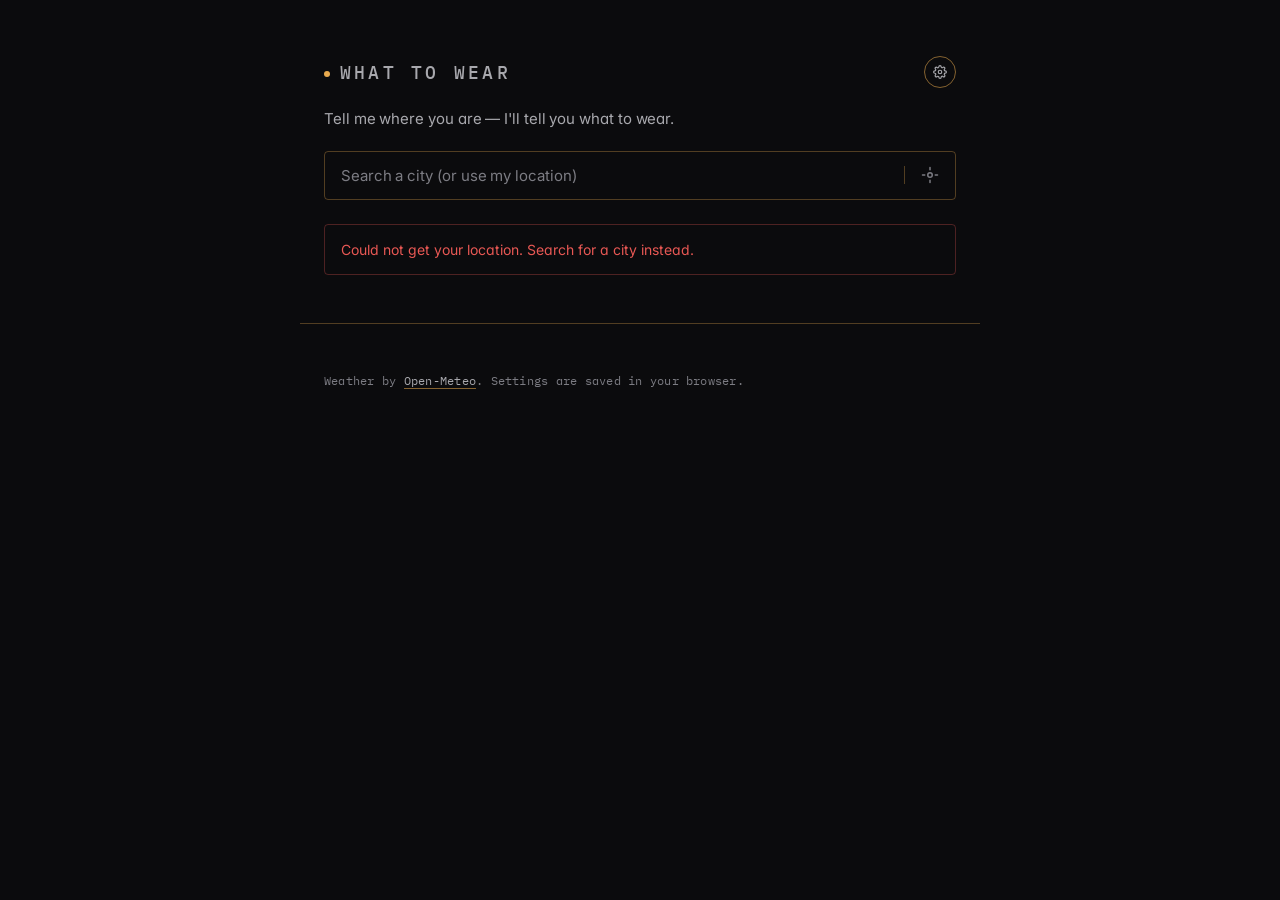
<file: index.html>
<!DOCTYPE html>
<html lang="en">
<head>
<meta charset="UTF-8" />
<meta name="viewport" content="width=device-width, initial-scale=1.0" />
<meta name="description" content="What to Wear — clothing recommendations based on the weather in any city." />
<meta http-equiv="Cache-Control" content="no-store, no-cache, must-revalidate, max-age=0" />
<meta http-equiv="Pragma" content="no-cache" />
<meta http-equiv="Expires" content="0" />
<title>What to Wear</title>
<link rel="icon" href="data:image/svg+xml,%3Csvg xmlns='http://www.w3.org/2000/svg' viewBox='0 0 100 100'%3E%3Ctext y='.9em' font-size='90'%3E%F0%9F%A7%A5%3C/text%3E%3C/svg%3E" />
<link rel="preconnect" href="https://fonts.googleapis.com" />
<link rel="preconnect" href="https://fonts.gstatic.com" crossorigin />
<link href="https://fonts.googleapis.com/css2?family=Inter:wght@400;500;600;700&family=IBM+Plex+Mono:wght@400;500&family=Fraunces:opsz,wght@9..144,400;9..144,500&display=swap" rel="stylesheet" />
<link rel="stylesheet" href="styles.css?v=21" />
</head>
<body>
<header>
  <div class="header-row">
    <h1>What to Wear</h1>
    <button id="settingsBtn" class="icon-btn" aria-label="Settings" title="Settings">
      <svg viewBox="0 0 24 24" width="22" height="22" fill="none" stroke="currentColor" stroke-width="2" stroke-linecap="round" stroke-linejoin="round"><circle cx="12" cy="12" r="3"/><path d="M19.4 15a1.65 1.65 0 0 0 .33 1.82l.06.06a2 2 0 0 1 0 2.83 2 2 0 0 1-2.83 0l-.06-.06a1.65 1.65 0 0 0-1.82-.33 1.65 1.65 0 0 0-1 1.51V21a2 2 0 0 1-4 0v-.09A1.65 1.65 0 0 0 9 19.4a1.65 1.65 0 0 0-1.82.33l-.06.06a2 2 0 0 1-2.83 0 2 2 0 0 1 0-2.83l.06-.06a1.65 1.65 0 0 0 .33-1.82 1.65 1.65 0 0 0-1.51-1H3a2 2 0 0 1 0-4h.09A1.65 1.65 0 0 0 4.6 9a1.65 1.65 0 0 0-.33-1.82l-.06-.06a2 2 0 0 1 0-2.83 2 2 0 0 1 2.83 0l.06.06a1.65 1.65 0 0 0 1.82.33H9a1.65 1.65 0 0 0 1-1.51V3a2 2 0 0 1 4 0v.09a1.65 1.65 0 0 0 1 1.51 1.65 1.65 0 0 0 1.82-.33l.06-.06a2 2 0 0 1 2.83 0 2 2 0 0 1 0 2.83l-.06.06a1.65 1.65 0 0 0-.33 1.82V9a1.65 1.65 0 0 0 1.51 1H21a2 2 0 0 1 0 4h-.09a1.65 1.65 0 0 0-1.51 1z"/></svg>
    </button>
  </div>
  <p class="tagline">Tell me where you are — I'll tell you what to wear.</p>
</header>

<main>
  <section class="search-section">
    <form id="cityForm" autocomplete="off">
      <div class="search-wrap">
        <input
          type="text"
          id="cityInput"
          placeholder="Search a city (or use my location)"
          aria-label="City"
          autocomplete="off"
        />
        <button type="button" id="locBtn" class="loc-btn" aria-label="Use my location" title="Use my location">
          <svg viewBox="0 0 24 24" width="18" height="18" fill="none" stroke="currentColor" stroke-width="2" stroke-linecap="round" stroke-linejoin="round"><circle cx="12" cy="12" r="3"/><path d="M12 2v3M12 19v3M2 12h3M19 12h3"/></svg>
        </button>
        <ul id="suggestions" class="suggestions" role="listbox"></ul>
      </div>
    </form>
    <div id="favorites" class="favorites" aria-label="Saved cities"></div>
  </section>

  <section id="loading" class="loading hidden">
    <div class="spinner"></div>
    <p>Checking the weather…</p>
  </section>

  <section id="error" class="error hidden"></section>

  <section id="result" class="result hidden">
    <div class="location-bar">
      <h2 id="locationName"></h2>
      <div class="location-actions">
        <span id="locationTime" class="muted"></span>
        <button type="button" id="favBtn" class="icon-btn-sm" aria-label="Save this city" title="Save city">
          <svg viewBox="0 0 24 24" width="18" height="18" fill="none" stroke="currentColor" stroke-width="2" stroke-linecap="round" stroke-linejoin="round"><polygon points="12 2 15 8.5 22 9.3 17 14.1 18.2 21 12 17.8 5.8 21 7 14.1 2 9.3 9 8.5 12 2"/></svg>
        </button>
        <button type="button" id="shareBtn" class="icon-btn-sm" aria-label="Copy share link" title="Copy share link">
          <svg viewBox="0 0 24 24" width="18" height="18" fill="none" stroke="currentColor" stroke-width="2" stroke-linecap="round" stroke-linejoin="round"><circle cx="18" cy="5" r="3"/><circle cx="6" cy="12" r="3"/><circle cx="18" cy="19" r="3"/><line x1="8.6" y1="13.5" x2="15.4" y2="17.5"/><line x1="15.4" y1="6.5" x2="8.6" y2="10.5"/></svg>
        </button>
      </div>
    </div>

    <div class="now">
      <div class="now-icon" id="nowIcon">☀️</div>
      <div class="now-temp">
        <div class="temp" id="nowTemp">—°</div>
        <div class="feels muted" id="nowFeels"></div>
      </div>
      <div class="now-meta">
        <div id="nowDesc"></div>
        <div class="muted" id="nowMeta"></div>
      </div>
    </div>

    <div class="forecast card forecast-compact">
      <h3>Next 5 days</h3>
      <div id="forecast" class="forecast-grid"></div>
    </div>

    <div class="recommendation card">
      <div class="rec-header">
        <h3>What to wear</h3>
        <div class="rec-toggles">
          <div class="period-toggle" role="tablist" aria-label="Time of day">
            <button type="button" class="period-btn active" data-period="day" role="tab">Day</button>
            <button type="button" class="period-btn" data-period="night" role="tab">Night</button>
          </div>
          <div class="style-toggle rec-style-toggle" role="tablist" aria-label="Style context">
            <button type="button" class="style-btn" data-style="casual" role="tab">Casual</button>
            <button type="button" class="style-btn" data-style="business" role="tab">Business</button>
            <button type="button" class="style-btn" data-style="outdoor" role="tab">Active</button>
          </div>
        </div>
      </div>
      <div id="recFor" class="rec-for muted small"></div>
      <div id="outfitHeadline" class="outfit-headline"></div>
      <ul id="outfitList" class="outfit-list"></ul>
      <div id="outfitNotes" class="notes muted"></div>
    </div>

    <details class="card collapsible" id="tripCard" open>
      <summary><h3>Plan a trip</h3><span class="hint muted small">Pick dates → packing list</span></summary>
      <div class="trip-form">
        <label class="field inline">
          <span>From</span>
          <input type="date" id="tripStart" />
        </label>
        <label class="field inline">
          <span>To</span>
          <input type="date" id="tripEnd" />
        </label>
        <button type="button" id="tripGo" class="btn-primary">Update</button>
      </div>

      <div class="trip-cities">
        <div class="trip-cities-label muted small">Destinations</div>
        <ul id="tripCityList" class="trip-city-list"></ul>
        <div class="trip-add-wrap">
          <button type="button" id="tripAddBtn" class="trip-add-btn">+ Add a city</button>
          <form id="tripAddForm" class="trip-add-form hidden" autocomplete="off">
            <div class="search-wrap small-wrap">
              <input type="text" id="tripAddInput" placeholder="Search a city to add" autocomplete="off" />
              <button type="button" id="tripAddCancel" class="loc-btn" aria-label="Cancel">×</button>
              <ul id="tripAddSuggestions" class="suggestions" role="listbox"></ul>
            </div>
          </form>
        </div>
      </div>

      <div id="tripError" class="error hidden small"></div>
      <div id="tripDays" class="forecast-grid trip-days"></div>
      <div id="tripSummary" class="muted small"></div>
    </details>

    <div class="packing card hidden" id="packingCard">
      <div class="rec-header">
        <h3>Packing for the trip</h3>
        <div class="style-toggle pack-style-toggle" role="tablist" aria-label="Style context">
          <button type="button" class="style-btn" data-style="casual" role="tab">Casual</button>
          <button type="button" class="style-btn" data-style="business" role="tab">Business</button>
          <button type="button" class="style-btn" data-style="outdoor" role="tab">Active</button>
        </div>
      </div>
      <ul id="packingList" class="outfit-list"></ul>
    </div>

    <div class="card" id="compareCard">
      <div class="rec-header">
        <h3>Compare with another city</h3>
        <span class="hint muted small">e.g. home vs destination</span>
      </div>
      <form id="compareForm" class="compare-form" autocomplete="off">
        <div class="search-wrap">
          <input type="text" id="compareInput" placeholder="Search a city to compare" autocomplete="off" />
          <ul id="compareSuggestions" class="suggestions" role="listbox"></ul>
        </div>
      </form>
      <div id="compareResult" class="compare-result hidden">
        <div class="compare-grid">
          <div class="compare-col" id="compareColA"></div>
          <div class="compare-col" id="compareColB"></div>
        </div>
      </div>
    </div>
  </section>
</main>

<dialog id="settingsDialog" class="settings-dialog">
  <form method="dialog" id="settingsForm">
    <h2>Settings</h2>

    <label class="field">
      <span>Gender (clothing style)</span>
      <select id="gender">
        <option value="neutral">Neutral / no preference</option>
        <option value="masc">More masculine styling</option>
        <option value="femme">More feminine styling</option>
      </select>
    </label>

    <fieldset class="field">
      <legend>Temperature preference</legend>
      <p class="muted small">How do you usually feel relative to most people?</p>
      <label class="radio">
        <input type="radio" name="tempPref" value="cold" />
        <span>I run cold — I like to overdress</span>
      </label>
      <label class="radio">
        <input type="radio" name="tempPref" value="normal" />
        <span>Average</span>
      </label>
      <label class="radio">
        <input type="radio" name="tempPref" value="warm" />
        <span>I run warm — I underdress</span>
      </label>
    </fieldset>

    <label class="field">
      <span>Units</span>
      <select id="units">
        <option value="metric">Celsius / km/h</option>
        <option value="imperial">Fahrenheit / mph</option>
      </select>
    </label>

    <label class="field">
      <span>Style context</span>
      <select id="style">
        <option value="casual">Casual</option>
        <option value="business">Business / smart</option>
        <option value="outdoor">Outdoor / active</option>
      </select>
    </label>

    <div class="dialog-actions">
      <button type="button" id="cancelSettings" class="ghost">Cancel</button>
      <button type="submit" class="primary">Save</button>
    </div>
  </form>
</dialog>

<div id="toast" class="toast hidden" role="status"></div>

<!-- ===========================================================
     Analytics — pick ONE provider and uncomment.
     All are privacy-friendly (no cookies, no GDPR banner needed).
     =========================================================== -->

<!-- Cloudflare Web Analytics — dashboard in Cloudflare → Web Analytics -->
<script defer src='https://static.cloudflareinsights.com/beacon.min.js'
  data-cf-beacon='{"token": "f5d12d90038247c595dce49bce6fb823"}'></script>

<!-- GoatCounter (disabled; standby in case we want to flip back).
     Dashboard at https://whattowear.goatcounter.com/ -->
<!--
<script
  data-goatcounter="https://whattowear.goatcounter.com/count"
  async src="//gc.zgo.at/count.js"></script>
-->

<!-- 2. Plausible (paid, ~1KB) — replace YOURDOMAIN.com with your site domain
<script defer data-domain="YOURDOMAIN.com" src="https://plausible.io/js/script.js"></script>
-->

<!-- 3. Cloudflare Web Analytics (free if you use Cloudflare DNS — no need to host on CF)
<script defer src='https://static.cloudflareinsights.com/beacon.min.js'
  data-cf-beacon='{"token": "YOURTOKEN"}'></script>
-->

<!-- 4. Umami (free if self-hosted, otherwise from cloud.umami.is)
<script defer src="https://cloud.umami.is/script.js" data-website-id="YOUR-WEBSITE-ID"></script>
-->

<!-- Local visit counter (always on; useful for dev / fallback) -->
<script>
  (function () {
    try {
      const k = 'whatToWear.visits.v1';
      const data = JSON.parse(localStorage.getItem(k) || '{"count":0,"first":null,"last":null}');
      data.count += 1;
      data.last = new Date().toISOString();
      if (!data.first) data.first = data.last;
      localStorage.setItem(k, JSON.stringify(data));
      // Expose for ad-hoc inspection: window.visits in the console.
      window.visits = data;
    } catch (e) { /* localStorage unavailable — ignore */ }
  })();
</script>

<footer>
  <p class="muted small">
    Weather by <a href="https://open-meteo.com" target="_blank" rel="noopener">Open-Meteo</a>.
    Settings are saved in your browser.
  </p>
</footer>

<script src="app.js?v=21"></script>
</body>
</html>
</file>
<file: styles.css>
:root {
  /* Minimalist dark — warm-leaning near-black, single amber accent */
  --bg: #0b0b0d;
  --surface: #19191f;
  --surface-2: #22222a;
  --ink: #f2f2f3;
  --ink-dim: #a8a8ad;
  --ink-muted: #7c7c83;
  --ink-faint: #2a2a30;
  /* Warm-tinted hairlines — bumped from 18%/32% to 32%/55% so card edges read as amber */
  --border: oklch(0.78 0.13 75 / 0.32);
  --border-strong: oklch(0.78 0.13 75 / 0.55);
  --accent: oklch(0.78 0.13 75);          /* warm amber */
  --accent-dim: oklch(0.78 0.13 75 / 0.14);
  --accent-line: oklch(0.78 0.13 75 / 0.4);
  --accent-on: #1a1100;
  --danger: oklch(0.65 0.18 25);
  --radius: 4px;
  --radius-lg: 6px;

  /* Font stacks */
  --font: "Inter", -apple-system, BlinkMacSystemFont, "SF Pro Text", "Segoe UI", Roboto, Helvetica, Arial, sans-serif;
  --font-mono: "IBM Plex Mono", "JetBrains Mono", ui-monospace, SFMono-Regular, Menlo, monospace;
  --font-serif: "Fraunces", Georgia, "Iowan Old Style", serif;

  /* Typography roles (baked from the design handoff) */
  --font-h1: var(--font-mono);
  --size-h1: 18px;
  --font-tagline: var(--font);
  --size-tagline: 15px;
  --font-location: var(--font-serif);
  --size-location: 28px;
  --font-headline: var(--font-mono);
  --size-headline: 17px;
  --hero-size: 56px;
}

* { box-sizing: border-box; }

html { background: var(--bg); }

body {
  margin: 0;
  font-family: var(--font);
  color: var(--ink);
  background: var(--bg);
  line-height: 1.5;
  font-feature-settings: "ss01", "cv11";
  -webkit-font-smoothing: antialiased;
  -moz-osx-font-smoothing: grayscale;
  /* Prevent any oversized content (long city names, etc.) from causing
     horizontal scroll on phones. */
  overflow-x: hidden;
}

.location-bar h2 { min-width: 0; word-break: break-word; }

::selection { background: var(--accent-dim); color: var(--ink); }

header, main, footer {
  max-width: 680px;
  margin: 0 auto;
  padding: 0 24px;
}

header {
  padding-top: 56px;
  padding-bottom: 8px;
  margin-bottom: 12px;
}

.header-row {
  display: flex;
  justify-content: space-between;
  align-items: center;
  gap: 16px;
}

h1 {
  font-family: var(--font-h1, var(--font));
  font-size: var(--size-h1, 13px);
  margin: 0;
  letter-spacing: 0.18em;
  font-weight: 500;
  text-transform: uppercase;
  color: var(--ink-dim);
}
h1::before {
  content: "";
  display: inline-block;
  width: 6px;
  height: 6px;
  background: var(--accent);
  border-radius: 50%;
  margin-right: 10px;
  vertical-align: 2px;
}

.tagline {
  margin: 20px 0 0;
  color: var(--ink-dim);
  font-family: var(--font-tagline, var(--font));
  font-size: var(--size-tagline, 15px);
  max-width: 40ch;
  letter-spacing: -0.005em;
}

.icon-btn {
  background: transparent;
  border: 1px solid var(--border-strong);
  color: var(--ink-dim);
  width: 32px;
  height: 32px;
  border-radius: 50%;
  display: flex;
  align-items: center;
  justify-content: center;
  cursor: pointer;
  transition: color 0.15s, border-color 0.15s;
}
.icon-btn svg { width: 14px; height: 14px; }
.icon-btn:hover { color: var(--ink); border-color: var(--ink-muted); }

.search-section { margin-bottom: 24px; }

.search-wrap {
  position: relative;
  display: flex;
  align-items: center;
  background: transparent;
  border: 1px solid var(--border);
  border-radius: var(--radius);
  overflow: visible;
  transition: border-color 0.15s;
}
.search-wrap:focus-within { border-color: var(--accent-line); }

.search-wrap input[type="text"] {
  flex: 1;
  border: none;
  background: transparent;
  padding: 14px 16px;
  font-size: 15px;
  color: var(--ink);
  outline: none;
  font-family: inherit;
  letter-spacing: -0.005em;
}
.search-wrap input[type="text"]::placeholder { color: var(--ink-muted); }

.loc-btn {
  background: transparent;
  border: none;
  color: var(--ink-muted);
  padding: 0 16px;
  height: 100%;
  cursor: pointer;
  display: flex;
  align-items: center;
  border-left: 1px solid var(--border);
  transition: color 0.15s;
}
.loc-btn:hover { color: var(--accent); }

.suggestions {
  position: absolute;
  top: calc(100% + 6px);
  left: 0;
  right: 0;
  background: var(--surface);
  border: 1px solid var(--border-strong);
  border-radius: var(--radius);
  list-style: none;
  margin: 0;
  padding: 4px;
  z-index: 10;
  max-height: 280px;
  overflow-y: auto;
}
.suggestions:empty { display: none; }
.suggestions li {
  padding: 10px 12px;
  cursor: pointer;
  font-size: 14px;
  border-radius: 3px;
  display: flex;
  align-items: baseline;
  gap: 8px;
}
.suggestions li:hover, .suggestions li.active {
  background: var(--surface-2);
}
.suggestions li strong { font-weight: 500; }
.suggestions .country {
  color: var(--ink-muted);
  font-size: 13px;
}

.hidden { display: none !important; }

.loading {
  text-align: center;
  padding: 80px 0;
  color: var(--ink-muted);
  font-size: 13px;
  letter-spacing: 0.04em;
}
.spinner {
  display: inline-block;
  width: 14px;
  height: 14px;
  border: 1px solid var(--border-strong);
  border-top-color: var(--accent);
  border-radius: 50%;
  animation: spin 0.7s linear infinite;
  margin-right: 10px;
  vertical-align: middle;
}
.loading p { display: inline; margin: 0; vertical-align: middle; }
@keyframes spin { to { transform: rotate(360deg); } }

.error {
  background: transparent;
  color: var(--danger);
  padding: 14px 16px;
  border-radius: var(--radius);
  border: 1px solid color-mix(in oklab, var(--danger) 30%, transparent);
  font-size: 14px;
}

.location-bar {
  display: flex;
  justify-content: space-between;
  align-items: baseline;
  margin: 0 0 32px;
  flex-wrap: wrap;
  gap: 12px;
}
.location-bar h2 {
  font-family: var(--font-location, var(--font));
  font-size: var(--size-location, 24px);
  margin: 0;
  font-weight: 500;
  letter-spacing: -0.02em;
  color: var(--ink);
}
.muted { color: var(--ink-muted); }
.small { font-size: 12px; letter-spacing: 0.02em; }

/* ===== Hero "now" panel ===== */
.now {
  display: grid;
  grid-template-columns: 1fr auto;
  align-items: end;
  gap: 24px;
  padding: 28px;
  margin-bottom: 24px;
  background: var(--surface);
  border: 1px solid var(--border-strong);
  border-radius: var(--radius-lg);
}
.now-icon {
  font-size: 36px;
  line-height: 1;
  grid-column: 2;
  grid-row: 1;
  align-self: start;
  filter: grayscale(0.15);
}
.now-temp { grid-column: 1; grid-row: 1; }
.now-temp .temp {
  font-size: var(--hero-size, 56px);
  font-weight: 300;
  letter-spacing: -0.06em;
  line-height: 0.95;
  font-feature-settings: "tnum";
  color: var(--ink);
}
.now-temp .temp::first-letter,
.now-temp .temp { /* no-op */ }
.now-temp .feels {
  font-size: 13px;
  margin-top: 12px;
  font-family: var(--font-mono);
  letter-spacing: 0;
  color: var(--ink-muted);
}
.now-meta {
  grid-column: 1 / -1;
  grid-row: 2;
  font-size: 13px;
  color: var(--ink-dim);
  display: flex;
  flex-wrap: wrap;
  gap: 4px 20px;
  align-items: baseline;
  padding-top: 4px;
}
.now-meta #nowDesc {
  font-size: 14px;
  color: var(--ink);
  font-weight: 500;
}
.now-meta #nowDesc::after {
  content: "";
  display: inline-block;
  width: 1px;
  height: 12px;
  background: var(--border-strong);
  margin: 0 4px 0 16px;
  vertical-align: -1px;
}
.now-meta #nowMeta { font-family: var(--font-mono); font-size: 12px; }

/* ===== Section blocks (lifted cards) ===== */
.card {
  background: var(--surface);
  border: 1px solid var(--border-strong);
  border-radius: var(--radius-lg);
  padding: 28px 24px;
  margin-bottom: 16px;
  box-shadow: none;
}
.card h3 {
  margin: 0 0 20px;
  font-size: 11px;
  font-weight: 500;
  text-transform: uppercase;
  letter-spacing: 0.14em;
  color: var(--ink-muted);
  font-family: var(--font);
  white-space: nowrap;
}

.outfit-headline {
  font-family: var(--font-headline, var(--font));
  font-size: var(--size-headline, 22px);
  font-weight: 400;
  margin-bottom: 24px;
  letter-spacing: -0.02em;
  color: var(--ink);
  max-width: 30ch;
  line-height: 1.25;
}

/* Outfit list — inline pill chips with amber dot */
.outfit-list {
  list-style: none;
  margin: 0;
  padding: 4px 0 0;
  display: flex;
  flex-wrap: wrap;
  gap: 6px;
}
.outfit-list li {
  display: inline-flex;
  align-items: center;
  padding: 6px 12px 6px 10px;
  border: 1px solid var(--border-strong);
  border-radius: 999px;
  font-size: 12px;
  font-weight: 400;
  color: var(--ink);
  background: transparent;
  letter-spacing: 0;
  position: relative;
}
.outfit-list li::before {
  content: "";
  display: inline-block;
  width: 5px;
  height: 5px;
  background: var(--accent);
  border-radius: 50%;
  margin-right: 8px;
  flex-shrink: 0;
}

.notes {
  margin-top: 18px;
  font-size: 13px;
  line-height: 1.6;
  color: var(--ink-dim);
  padding-left: 14px;
  border-left: 1px solid var(--accent-line);
}
.notes:empty { display: none; }

/* ===== Forecast strip ===== */
.forecast-grid {
  display: grid;
  grid-template-columns: repeat(5, 1fr);
  gap: 0;
  border: 1px solid var(--border);
  border-radius: var(--radius);
}
.day {
  text-align: left;
  padding: 14px 14px;
  border-radius: 0;
  background: transparent;
  border: none;
  border-right: 1px solid var(--border);
  cursor: pointer;
  font-family: inherit;
  color: inherit;
  transition: background 0.15s, color 0.15s;
  position: relative;
}
.day:last-child { border-right: none; }
.day:hover { background: var(--surface); }
.day.active {
  background: var(--surface-2);
}
.day.active::before {
  content: "";
  position: absolute;
  top: 0;
  left: 0;
  right: 0;
  height: 1px;
  background: var(--accent);
}
.day .dow {
  font-size: 10px;
  font-weight: 500;
  color: var(--ink-muted);
  text-transform: uppercase;
  letter-spacing: 0.12em;
}
.day.active .dow { color: var(--accent); }
.day .ico { font-size: 18px; margin: 10px 0 8px; line-height: 1; }
.day .hi {
  font-weight: 400;
  font-size: 18px;
  font-family: var(--font);
  letter-spacing: -0.02em;
  font-feature-settings: "tnum";
  color: var(--ink);
}
.day .lo {
  color: var(--ink-muted);
  font-size: 12px;
  font-family: var(--font-mono);
  margin-top: 2px;
}

/* ===== Recommendation header ===== */
.rec-header {
  display: flex;
  align-items: center;
  justify-content: space-between;
  gap: 12px;
  margin-bottom: 14px;
  flex-wrap: wrap;
}
.rec-header h3 { margin: 0; flex-shrink: 0; white-space: nowrap; }
.rec-header .period-toggle { flex-shrink: 0; }
.rec-toggles {
  display: flex;
  gap: 8px;
  flex-wrap: wrap;
  align-items: center;
}
.period-toggle {
  display: inline-flex;
  background: transparent;
  border: 1px solid var(--border-strong);
  border-radius: var(--radius);
  padding: 0;
}
.period-btn {
  border: none;
  background: transparent;
  color: var(--ink-muted);
  padding: 5px 12px;
  border-radius: 0;
  cursor: pointer;
  font-size: 11px;
  font-weight: 500;
  font-family: inherit;
  text-transform: uppercase;
  letter-spacing: 0.1em;
  transition: background 0.15s, color 0.15s;
}
.period-btn + .period-btn { border-left: 1px solid var(--border-strong); }
.period-btn:hover { color: var(--ink); }
.period-btn.active {
  background: var(--accent);
  color: #1a1100;
}

/* Style context toggle (Casual / Business / Active) — same chassis as period toggle */
.style-toggle {
  display: inline-flex;
  background: transparent;
  border: 1px solid var(--border-strong);
  border-radius: var(--radius);
  padding: 0;
}
.style-btn {
  border: none;
  background: transparent;
  color: var(--ink-muted);
  padding: 5px 12px;
  border-radius: 0;
  cursor: pointer;
  font-size: 11px;
  font-weight: 500;
  font-family: inherit;
  text-transform: uppercase;
  letter-spacing: 0.1em;
  transition: background 0.15s, color 0.15s;
}
.style-btn + .style-btn { border-left: 1px solid var(--border-strong); }
.style-btn:hover { color: var(--ink); }
.style-btn.active {
  background: var(--accent);
  color: #1a1100;
}
.rec-for {
  margin: -8px 0 22px;
  font-style: normal;
  font-family: var(--font-mono);
  font-size: 11px;
  color: var(--ink-muted);
  letter-spacing: 0.02em;
}

/* ===== Favorites + location actions + toast ===== */
.favorites {
  display: flex;
  flex-wrap: wrap;
  gap: 6px;
  margin-top: 14px;
}
.favorites.hidden { display: none; }
.fav-chip {
  display: inline-flex;
  align-items: center;
  gap: 8px;
  background: transparent;
  color: var(--ink-dim);
  border: 1px solid var(--border-strong);
  padding: 5px 10px 5px 12px;
  border-radius: 999px;
  font-size: 12px;
  cursor: pointer;
  font-family: inherit;
  letter-spacing: -0.005em;
  transition: color 0.15s, border-color 0.15s;
}
.fav-chip:hover { color: var(--ink); border-color: var(--ink-muted); }
.fav-chip span:first-child::before {
  content: "";
  display: inline-block;
  width: 4px;
  height: 4px;
  background: var(--accent);
  border-radius: 50%;
  margin-right: 8px;
  vertical-align: 2px;
}
.fav-x {
  color: var(--ink-muted);
  font-size: 14px;
  line-height: 1;
  padding: 0 2px;
  border-radius: 4px;
}
.fav-x:hover { color: var(--ink); }

.location-actions {
  display: flex;
  align-items: center;
  gap: 4px;
}
.icon-btn-sm {
  background: transparent;
  border: 1px solid transparent;
  color: var(--ink-muted);
  width: 28px;
  height: 28px;
  border-radius: var(--radius);
  display: flex;
  align-items: center;
  justify-content: center;
  cursor: pointer;
  transition: color 0.15s, background 0.15s;
}
.icon-btn-sm svg { width: 14px; height: 14px; }
.icon-btn-sm:hover { color: var(--ink); background: var(--surface-2); }
.icon-btn-sm.on { color: var(--accent); }
.icon-btn-sm.on svg { fill: var(--accent); }

/* Accent the location actions: fav = rose-leaning, share = cyan-leaning */
#favBtn { color: oklch(0.72 0.15 20); border-color: oklch(0.72 0.15 20 / 0.32); }
#favBtn:hover { background: oklch(0.72 0.15 20 / 0.12); border-color: oklch(0.72 0.15 20 / 0.5); color: oklch(0.78 0.16 20); }
#favBtn.on { color: oklch(0.72 0.15 20); background: oklch(0.72 0.15 20 / 0.14); border-color: oklch(0.72 0.15 20 / 0.5); }
#favBtn.on svg { fill: oklch(0.72 0.15 20); }
#shareBtn { color: oklch(0.78 0.12 200); border-color: oklch(0.78 0.12 200 / 0.32); }
#shareBtn:hover { background: oklch(0.78 0.12 200 / 0.12); border-color: oklch(0.78 0.12 200 / 0.5); color: oklch(0.84 0.13 200); }
.icon-btn-sm { border-width: 1px !important; border-style: solid; }

#locationTime {
  font-family: var(--font-mono);
  font-size: 11px;
  color: var(--accent) !important;
  background: var(--accent-dim);
  padding: 4px 10px;
  border-radius: 999px;
  border: 1px solid var(--accent-line);
  margin-right: 4px;
  white-space: nowrap;
  flex-shrink: 0;
  letter-spacing: 0.04em;
  color: var(--ink-muted);
  text-transform: uppercase;
  margin-right: 8px;
}

.toast {
  position: fixed;
  bottom: 32px;
  left: 50%;
  transform: translateX(-50%);
  background: var(--ink);
  color: var(--bg);
  padding: 10px 20px;
  border-radius: 999px;
  font-size: 12px;
  font-weight: 500;
  letter-spacing: 0.02em;
  z-index: 100;
  animation: toast-in 0.2s ease-out;
}
@keyframes toast-in { from { opacity: 0; transform: translate(-50%, 8px); } to { opacity: 1; transform: translate(-50%, 0); } }

/* ===== Collapsible cards (Trip + Compare) ===== */
.collapsible summary {
  display: flex;
  justify-content: space-between;
  align-items: center;
  cursor: pointer;
  list-style: none;
  gap: 12px;
  margin: 0 !important;
}
.collapsible summary::-webkit-details-marker { display: none; }
.collapsible summary h3 {
  margin: 0 !important;
  flex: 0 0 auto;
  white-space: nowrap;
}
.collapsible summary .hint {
  flex: 1;
  font-family: var(--font-mono);
  font-size: 11px;
  letter-spacing: 0.02em;
  text-align: right;
  margin-right: 16px;
  min-width: 0;
  overflow: hidden;
  text-overflow: ellipsis;
  white-space: nowrap;
}
.collapsible summary::after {
  content: "+";
  color: var(--ink-muted);
  font-size: 18px;
  line-height: 1;
  font-weight: 300;
  transition: transform 0.2s;
  font-family: var(--font-mono);
}
.collapsible[open] summary::after { content: "−"; }
.collapsible[open] > *:not(summary) { margin-top: 24px; }

.trip-form {
  display: flex;
  gap: 12px;
  align-items: flex-end;
  flex-wrap: wrap;
}
.field.inline {
  display: flex;
  flex-direction: column;
  margin-bottom: 0;
  flex: 1 1 140px;
}
.field.inline > span {
  font-size: 10px;
  font-weight: 500;
  margin-bottom: 6px;
  text-transform: uppercase;
  letter-spacing: 0.14em;
  color: var(--ink-muted);
}
.field.inline input {
  padding: 10px 12px;
  border: 1px solid var(--border);
  border-radius: var(--radius);
  background: transparent;
  color: var(--ink);
  font-family: var(--font-mono);
  font-size: 13px;
  color-scheme: dark;
  transition: border-color 0.15s;
}
.field.inline input:focus { outline: none; border-color: var(--accent-line); }

.btn-primary {
  background: var(--accent);
  color: #1a1100;
  border: 1px solid var(--accent);
  padding: 10px 20px;
  border-radius: var(--radius);
  font-size: 12px;
  font-weight: 500;
  text-transform: uppercase;
  letter-spacing: 0.1em;
  font-family: var(--font);
  cursor: pointer;
  transition: opacity 0.15s, transform 0.05s;
}
.btn-primary:hover { opacity: 0.9; }
.btn-primary:active { transform: translateY(1px); }
.btn-primary:disabled { opacity: 0.4; cursor: not-allowed; }

.trip-result { margin-top: 4px; }
.trip-days {
  margin-top: 16px;
  display: grid !important;
  grid-template-columns: repeat(auto-fill, minmax(80px, 1fr));
  gap: 0 !important;
  border: 1px solid var(--border);
  border-radius: var(--radius);
}
.trip-days .day { border-bottom: 1px solid var(--border); }
.trip-days .day:nth-child(5n) { border-right: 1px solid var(--border); }
.trip-days .day:last-child { border-right: none; }

#tripSummary {
  margin-bottom: 16px;
  font-family: var(--font-mono);
  font-size: 11px;
  letter-spacing: 0.02em;
  color: var(--ink-dim);
}

.compare-form { margin-bottom: 16px; }
.search-wrap.small-wrap { box-shadow: none; }
.compare-grid {
  display: grid;
  grid-template-columns: 1fr 1fr;
  gap: 0;
  margin-top: 4px;
  border: 1px solid var(--border);
  border-radius: var(--radius);
}
.compare-col {
  background: transparent;
  border: none;
  border-radius: 0;
  padding: 18px;
}
.compare-col + .compare-col { border-left: 1px solid var(--border); }
.cc-head {
  display: flex;
  justify-content: space-between;
  align-items: baseline;
  gap: 8px;
  margin-bottom: 4px;
}
.cc-name { font-weight: 500; font-size: 14px; letter-spacing: -0.01em; }
.cc-temp {
  font-size: 16px;
  font-weight: 400;
  font-feature-settings: "tnum";
  letter-spacing: -0.02em;
  display: inline-flex;
  align-items: baseline;
  gap: 6px;
}
.cc-meta {
  margin-bottom: 14px;
  font-family: var(--font-mono);
  font-size: 11px;
  letter-spacing: 0;
}
.cc-headline {
  font-size: 14px;
  font-weight: 400;
  margin-bottom: 12px;
  color: var(--ink);
  letter-spacing: -0.01em;
  line-height: 1.35;
}
.compare-col .outfit-list li { font-size: 11px; }

@media (max-width: 540px) {
  .compare-grid { grid-template-columns: 1fr; }
  .compare-col + .compare-col { border-left: none; border-top: 1px solid var(--border); }
  .trip-form { flex-direction: column; align-items: stretch; }
  .btn-primary { width: 100%; }
}

@media (max-width: 500px) {
  header, main, footer { padding-left: 16px; padding-right: 16px; }
  header { padding-top: 36px; padding-bottom: 4px; margin-bottom: 8px; }
  .tagline { font-size: 14px; margin-top: 14px; }

  /* Hero "now" panel — tighten padding and shrink the temp on phones */
  .now { padding: 22px 18px; gap: 16px; }
  .now-temp .temp { font-size: 56px; letter-spacing: -0.05em; }
  .now-icon { font-size: 28px; }
  .now-meta { gap: 4px 14px; padding-top: 0; }
  .now-meta #nowDesc::after { display: none; }

  /* Cards: tighter padding on phones */
  .card { padding: 22px 18px; }

  /* Section labels stay readable but tighten margins */
  .card h3 { margin-bottom: 14px; }

  /* Forecast strip — readable at narrow widths */
  .forecast-compact { padding: 14px 12px; }
  .day { padding: 10px 4px; }
  .day .dow { font-size: 9px; }
  .day .ico { font-size: 14px; margin: 6px 0 4px; }
  .day .hi { font-size: 14px; }
  .day .lo { font-size: 10px; }

  /* Recommendation header: stack toggles below title on narrow screens */
  .rec-header { gap: 8px; }
  .rec-toggles { width: 100%; }
  .period-toggle, .style-toggle { flex: 0 0 auto; }
  .style-btn, .period-btn { padding: 6px 10px; }

  /* Outfit headline / chips */
  .outfit-headline { font-size: 16px; max-width: none; }
  .outfit-list li { font-size: 12px; padding: 6px 12px 6px 10px; }

  /* Location bar — let the city name shrink so the time pill stays inline */
  .location-bar h2 { font-size: 24px; }
  .location-bar { gap: 8px; }

  /* Tap targets: small icon buttons get a touch larger on phones */
  .icon-btn-sm { width: 34px; height: 34px; }

  /* Trip planner */
  .field.inline { flex-basis: 100%; }
  .field.inline input { padding: 12px; font-size: 14px; }
  .trip-cities { margin-top: 18px; padding-top: 18px; }

  /* Settings dialog: slightly tighter padding */
  .settings-dialog form { padding: 22px 20px; }
  .settings-dialog h2 { margin-bottom: 18px; }
  .field { margin-bottom: 18px; }

  /* Compare cols stack at 540px already, tighten padding here */
  .compare-col { padding: 14px; }

  /* Footer */
  footer { padding: 32px 16px 40px; margin-top: 32px; }
}

/* Very small phones (iPhone SE, narrow Androids) */
@media (max-width: 380px) {
  header, main, footer { padding-left: 14px; padding-right: 14px; }
  .now-temp .temp { font-size: 48px; }
  .now { padding: 18px 14px; }
  .card { padding: 18px 14px; }
  .forecast-compact { padding: 12px 8px; }
  .day { padding: 8px 2px; }
  .day .dow { font-size: 8px; letter-spacing: 0.08em; }
  .day .ico { font-size: 13px; }
  .day .hi { font-size: 13px; }
  .day .lo { font-size: 9px; }
  .outfit-list li { font-size: 11px; padding: 5px 10px 5px 8px; }
  .style-btn, .period-btn { font-size: 10px; padding: 5px 8px; }
}

footer {
  padding: 48px 24px 56px;
  text-align: left;
  border-top: 1px solid var(--border);
  margin-top: 48px;
}
footer p {
  margin: 0;
  font-family: var(--font-mono);
  font-size: 11px;
  letter-spacing: 0.02em;
  color: var(--ink-muted);
}
footer a {
  color: var(--ink-dim);
  text-decoration: none;
  border-bottom: 1px solid var(--border-strong);
  transition: color 0.15s, border-color 0.15s;
}
footer a:hover { color: var(--accent); border-bottom-color: var(--accent-line); }

/* ===== Settings dialog ===== */
.settings-dialog {
  border: 1px solid var(--border-strong);
  border-radius: var(--radius-lg);
  padding: 0;
  background: var(--surface);
  color: var(--ink);
  width: min(440px, calc(100% - 40px));
  font-family: var(--font);
}
.settings-dialog::backdrop {
  background: rgba(0,0,0,0.7);
  backdrop-filter: blur(6px);
}
.settings-dialog form { padding: 28px; }
.settings-dialog h2 {
  margin: 0 0 24px;
  font-size: 11px;
  letter-spacing: 0.18em;
  text-transform: uppercase;
  font-weight: 500;
  color: var(--ink-dim);
}
.settings-dialog h2::before {
  content: "";
  display: inline-block;
  width: 6px;
  height: 6px;
  background: var(--accent);
  border-radius: 50%;
  margin-right: 10px;
  vertical-align: 2px;
}

.field {
  display: block;
  margin-bottom: 22px;
}
.field > span, .field legend {
  display: block;
  font-size: 10px;
  font-weight: 500;
  margin-bottom: 8px;
  text-transform: uppercase;
  letter-spacing: 0.14em;
  color: var(--ink-muted);
  padding: 0;
}
.field select {
  width: 100%;
  padding: 11px 12px;
  border: 1px solid var(--border-strong);
  border-radius: var(--radius);
  background: transparent;
  color: var(--ink);
  font-size: 14px;
  font-family: inherit;
  letter-spacing: -0.005em;
  color-scheme: dark;
  cursor: pointer;
  transition: border-color 0.15s;
}
.field select:focus { outline: none; border-color: var(--accent-line); }
fieldset.field {
  border: none;
  padding: 0;
  margin-bottom: 22px;
}
fieldset.field p.muted {
  margin: 0 0 8px;
  font-size: 12px;
}
.radio {
  display: flex;
  align-items: center;
  gap: 10px;
  padding: 8px 0;
  cursor: pointer;
  font-size: 14px;
  color: var(--ink-dim);
  letter-spacing: -0.005em;
  transition: color 0.15s;
}
.radio:hover { color: var(--ink); }
.radio input {
  margin: 0;
  accent-color: var(--accent);
  width: 14px;
  height: 14px;
}
.radio input:checked + span { color: var(--ink); }

.dialog-actions {
  display: flex;
  justify-content: flex-end;
  gap: 8px;
  margin-top: 8px;
  padding-top: 20px;
  border-top: 1px solid var(--border);
}
.dialog-actions button {
  padding: 10px 20px;
  border-radius: var(--radius);
  border: 1px solid var(--border-strong);
  cursor: pointer;
  font-size: 12px;
  font-weight: 500;
  font-family: inherit;
  text-transform: uppercase;
  letter-spacing: 0.1em;
  transition: opacity 0.15s, border-color 0.15s, color 0.15s;
}
.dialog-actions .primary {
  background: var(--accent);
  color: #1a1100;
  border-color: var(--accent);
}
.dialog-actions .primary:hover { opacity: 0.9; }
.dialog-actions .ghost {
  background: transparent;
  color: var(--ink-dim);
}
.dialog-actions .ghost:hover { color: var(--ink); border-color: var(--ink-muted); }

/* ===== Compact forecast (right under the now panel) ===== */
.forecast-compact { padding: 18px 18px; }
.forecast-compact h3 { margin-bottom: 12px; }
.forecast-compact .day { padding: 10px 8px; }
.forecast-compact .day .dow { font-size: 9px; letter-spacing: 0.14em; }
.forecast-compact .day .ico { font-size: 14px; margin: 6px 0 4px; }
.forecast-compact .day .hi { font-size: 14px; }
.forecast-compact .day .lo { font-size: 10px; }

/* ===== Trip planner — destinations + add city ===== */
.trip-cities {
  margin-top: 22px;
  padding-top: 22px;
  border-top: 1px solid var(--border);
}
.trip-cities-label {
  font-size: 10px;
  font-weight: 500;
  text-transform: uppercase;
  letter-spacing: 0.14em;
  color: var(--ink-muted);
  margin-bottom: 10px;
}
.trip-city-list {
  list-style: none;
  margin: 0 0 10px;
  padding: 0;
  display: flex;
  flex-wrap: wrap;
  gap: 6px;
}
.trip-city {
  display: inline-flex;
  align-items: center;
  gap: 8px;
  background: transparent;
  border: 1px solid var(--border-strong);
  border-radius: 999px;
  padding: 5px 10px 5px 12px;
  font-size: 12px;
  color: var(--ink);
  letter-spacing: -0.005em;
}
.trip-city.primary {
  border-color: var(--accent-line);
  background: var(--accent-dim);
}
.trip-city.primary .trip-city-name { color: var(--ink); }
.trip-city-badge {
  font-family: var(--font-mono);
  font-size: 9px;
  letter-spacing: 0.12em;
  text-transform: uppercase;
  color: var(--accent);
  padding: 2px 6px;
  border: 1px solid var(--accent-line);
  border-radius: 3px;
}
.trip-city-x {
  background: transparent;
  border: none;
  color: var(--ink-muted);
  font-size: 16px;
  line-height: 1;
  cursor: pointer;
  padding: 0 2px;
  font-family: inherit;
  transition: color 0.15s;
}
.trip-city-x:hover { color: var(--ink); }

.trip-add-wrap { position: relative; }
.trip-add-btn {
  background: transparent;
  border: 1px dashed var(--border-strong);
  color: var(--ink-dim);
  font-family: var(--font-mono);
  font-size: 11px;
  letter-spacing: 0.04em;
  padding: 8px 14px;
  border-radius: 999px;
  cursor: pointer;
  transition: color 0.15s, border-color 0.15s;
}
.trip-add-btn:hover { color: var(--accent); border-color: var(--accent-line); }
.trip-add-form { margin-top: 4px; max-width: 320px; }
.trip-add-form .loc-btn {
  font-size: 18px;
  color: var(--ink-muted);
  padding: 0 12px;
  border-left: 1px solid var(--border);
}

#tripDays { margin-top: 18px; }
#tripSummary { margin-top: 12px; font-family: var(--font-mono); font-size: 11px; letter-spacing: 0.02em; color: var(--ink-dim); }
</file>
